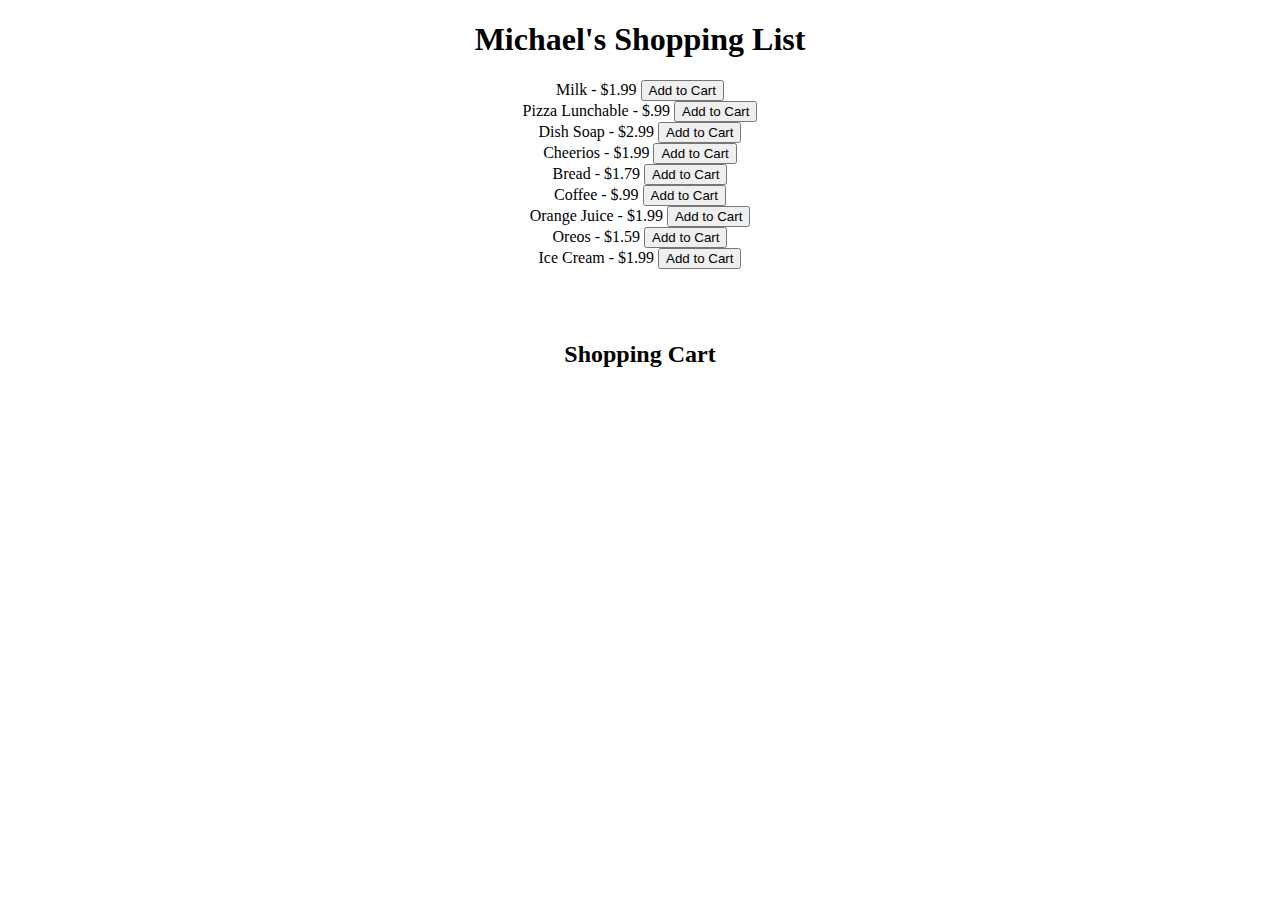
<file: index.html>
<!DOCTYPE html>
<html >
<head>
  <meta charset="UTF-8">
  <title>A Pen by  Michael Gleeson</title>
  
  
  
      <link rel="stylesheet" href="css/style.css">

  
</head>

<body>
  <HTML>
<Head>
  <Title>Lab 18 & 19</title>
  </Head>
  <Body>
    <h1>Michael's Shopping List</h1>
    <p id ="p1"> 
      <form id = "storeInventory">
			Milk - $1.99
		<button onclick ="addToCart("Milk",1.99)">Add to Cart</button>
      <br>
			Pizza Lunchable - $.99
		<button onclick ="addToCart("Pizza Lunchable",.99)">Add to Cart</button>
    <br>
			Dish Soap - $2.99
		<button onclick ="addToCart("Dish Soap", 2.99)">Add to Cart</button>
   <br>
			Cheerios - $1.99
		<button onclick ="addToCart("Cheerios", 1.99)">Add to Cart</button>
        <br>
			Bread - $1.79
		<button onclick ="addToCart("Bread", 1.79)">Add to Cart</button>
        <br>
        Coffee - $.99
		<button onclick ="addToCart("Coffee",.99)">Add to Cart</button>
    <br>
        Orange Juice - $1.99
		<button onclick ="addToCart("Orange Juice",1.99)">Add to Cart</button>
    <br>
        Oreos - $1.59
		<button onclick ="addToCart("Oreos",1.59)">Add to Cart</button>
    <br>
        Ice Cream - $1.99
		<button onclick ="addToCart("Ice Cream",1.99)">Add to Cart</button>
    <br>
      </p>
    <br>
    <br>
      <h2>Shopping Cart</h2>
    <br>
<!--       <p3> -->
       <p id ="item"></p>
<!--       </p3> -->
      </Body>
</HTML>
  
    <script src="js/index.js"></script>

</body>
</html>
</file>
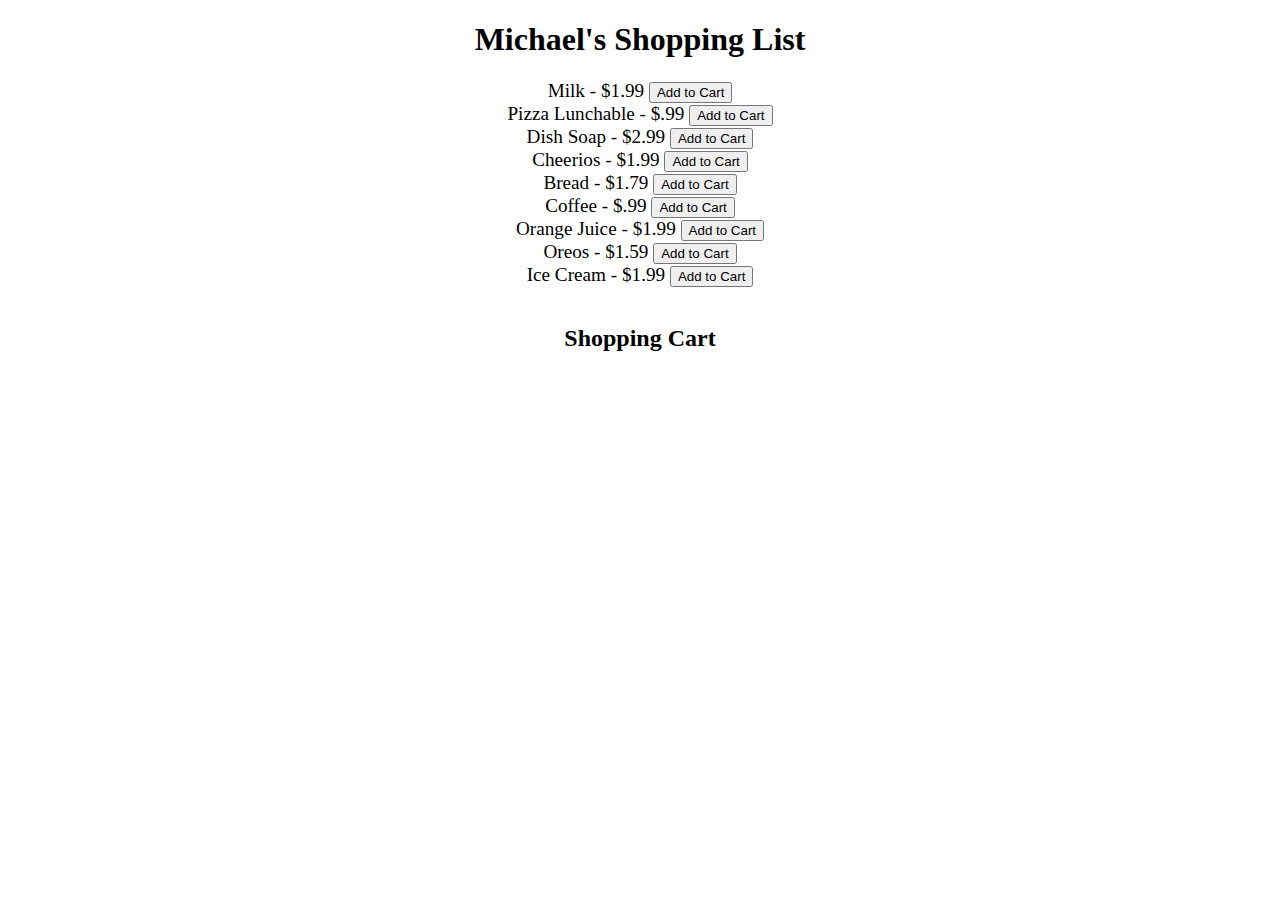
<file: lab19/index.html>
<!DOCTYPE html>
<html >
<head>
  <meta charset="UTF-8">
  <title>Lab19</title>
  
  
  
      <link rel="stylesheet" href="css/style.css">

  
</head>

<body>
  <HTML>
<Head>
  <Title>Lab 18 & 19</title>
  </Head>
  <Body>
    <h1>Michael's Shopping List</h1>
    <div id ="p1"> 
      <form id = "storeInventory">
			Milk - $1.99
		<button onclick ="addToCart("Milk",1.99)">Add to Cart</button>
      <br>
			Pizza Lunchable - $.99
		<button onclick ="addToCart('Pizza Lunchable',.99)">Add to Cart</button>
    <br>
			Dish Soap - $2.99
		<button onclick ="addToCart("Dish Soap", 2.99)">Add to Cart</button>
   <br>
			Cheerios - $1.99
		<button onclick ="addToCart("Cheerios", 1.99)">Add to Cart</button>
        <br>
			Bread - $1.79
		<button onclick ="addToCart("Bread", 1.79)">Add to Cart</button>
        <br>
        Coffee - $.99
		<button onclick ="addToCart("Coffee",.99)">Add to Cart</button>
    <br>
        Orange Juice - $1.99
		<button onclick ="addToCart("Orange Juice",1.99)">Add to Cart</button>
    <br>
        Oreos - $1.59
		<button onclick ="addToCart("Oreos",1.59)">Add to Cart</button>
    <br>
        Ice Cream - $1.99
		<button onclick ="addToCart("Ice Cream",1.99)">Add to Cart</button>
      </div>
    <br>
      <h2>Shopping Cart</h2>
    <br>
       <p id="item"></p>
      </Body>
</HTML>
  
    <script src="js/index.js"></script>

</body>
</html>
</file>
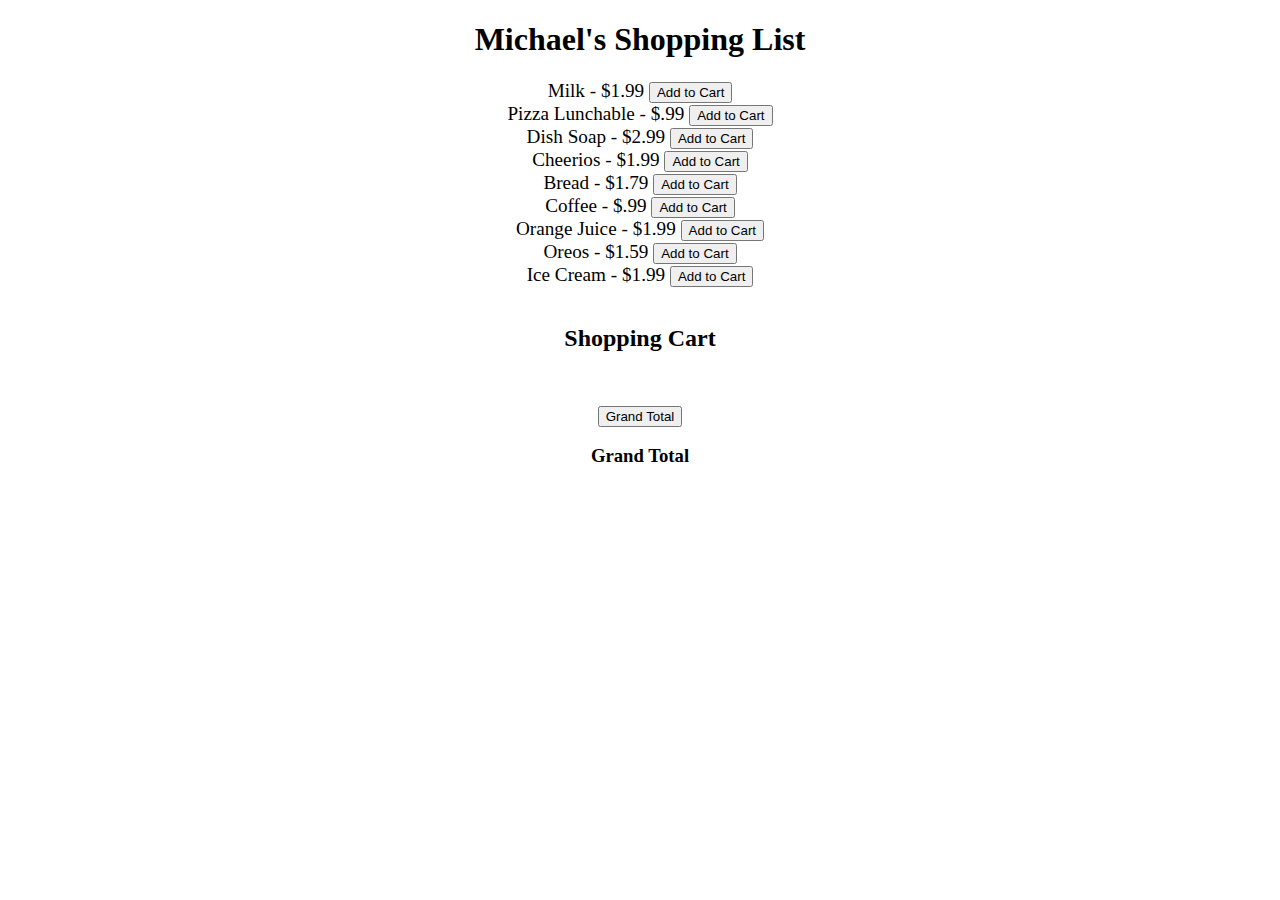
<file: lab19/Lab19 Brackets.html>
<!DOCTYPE html>
<html >
<head>
  <meta charset="UTF-8">
  <title>Lab19</title>
      <link rel="stylesheet" href="css/style.css"> 
    <script src = "js/index.js">
    </script>
</head>
  <body>
    <h1>Michael's Shopping List</h1>
    <div id ="p1">
			Milk - $1.99
		<button onclick ="addToCart('Milk',1.99); return false;">Add to Cart</button>
      <br>
			Pizza Lunchable - $.99
		<button onclick ="addToCart('Pizza Lunchable',.99); return false;">Add to Cart</button>
    <br>
			Dish Soap - $2.99
		<button onclick ="addToCart('Dish Soap', 2.99); return false;">Add to Cart</button>
   <br>
			Cheerios - $1.99
		<button onclick ="addToCart('Cheerios', 1.99); return false;">Add to Cart</button>
        <br>
			Bread - $1.79
		<button onclick ="addToCart('Bread', 1.79); return false;">Add to Cart</button>
        <br>
        Coffee - $.99
		<button onclick ="addToCart('Coffee',.99); return false;">Add to Cart</button>
    <br>
        Orange Juice - $1.99
		<button onclick ="addToCart('Orange Juice',1.99); return false;">Add to Cart</button>
    <br>
        Oreos - $1.59
		<button onclick ="addToCart('Oreos',1.59); return false;">Add to Cart</button>
    <br>
        Ice Cream - $1.99
		<button onclick ="addToCart('Ice Cream',1.99); return false;">Add to Cart</button>
      </div>
    <br>
      <h2>Shopping Cart</h2>
    <br>
       <p id="item"></p>
      <button onclick ="createTotal('Ice Cream',1.99); return false;">Grand Total</button>
      
      <h3>Grand Total</h3>

</body>
</html>
</file>
<file: css/style.css>
body {
  text-align: center;
}

h1 {
    text-align: center;
}

#p1 {
  font-size: 120%;
}
</file>
<file: lab19/css/style.css>
body {
  text-align: center;
}

h1 {
    text-align: center;
}

div {
  font-size: 120%;
}
</file>
